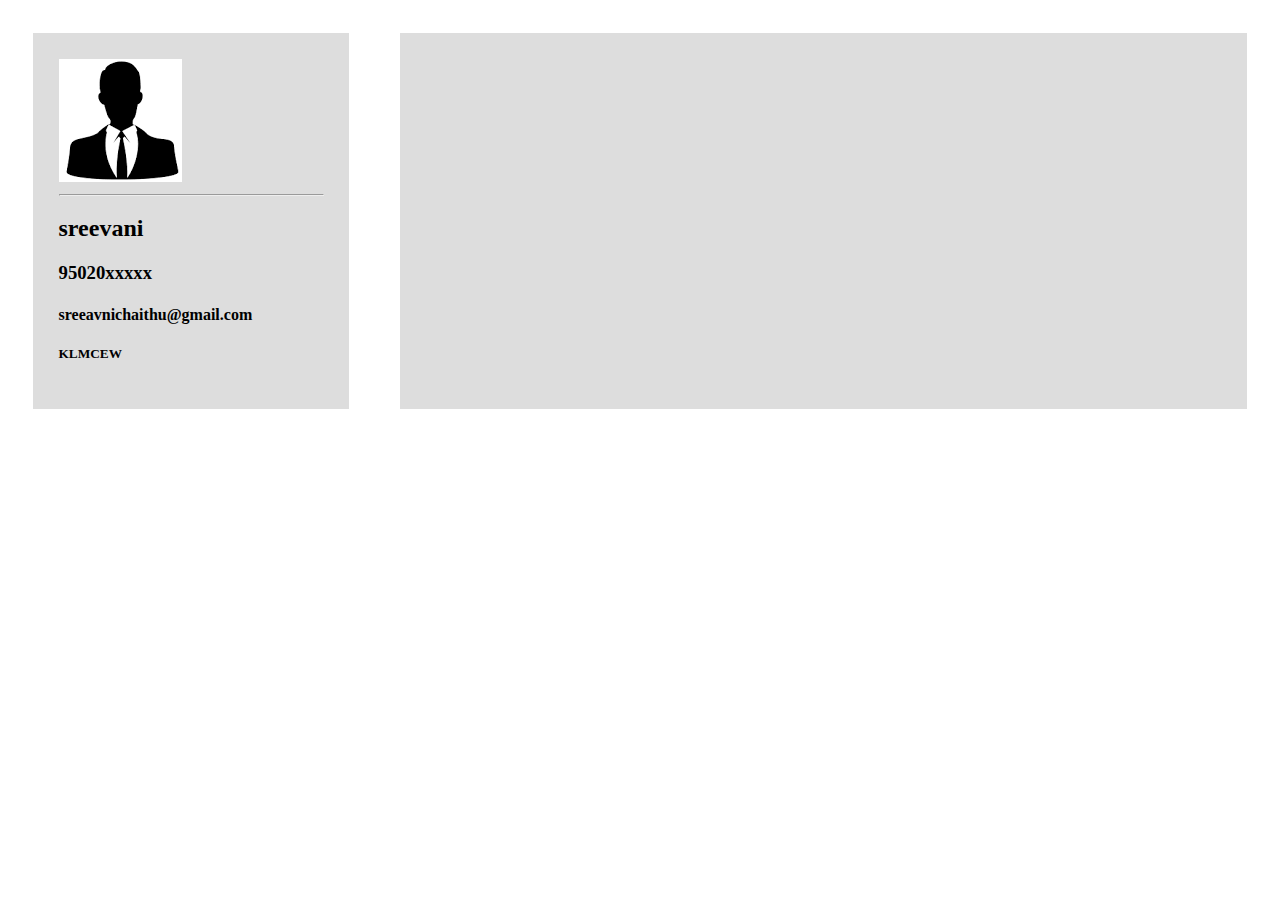
<file: index.html>
<!DOCTYPE html>
<html>
<head>
	<title>Resumebuilderproject</title>
	<link rel="icon"  href="images\download.jpg">
     <link rel="stylesheet" type="text/css" href="css\main.css">
     <meta name="viewport" content="width=device-width, initial-scale=1.0">
     

</head>
<body>
	<div class="parent">
	<div class="leftchild" onclick="resume();">
			<img src="images\download.png" class="profile-image">
			<hr>
			<h2>sreevani</h2>
			<h3>95020xxxxx</h3>
			<h4>sreeavnichaithu@gmail.com</h4>
			<h5>KLMCEW</h5>
		</div>
    <div class="rightchild">
		</div>
	</div>
	<script type="text/javascript" src="js\page1.js"></script>
	
</body>
</html>
</file>
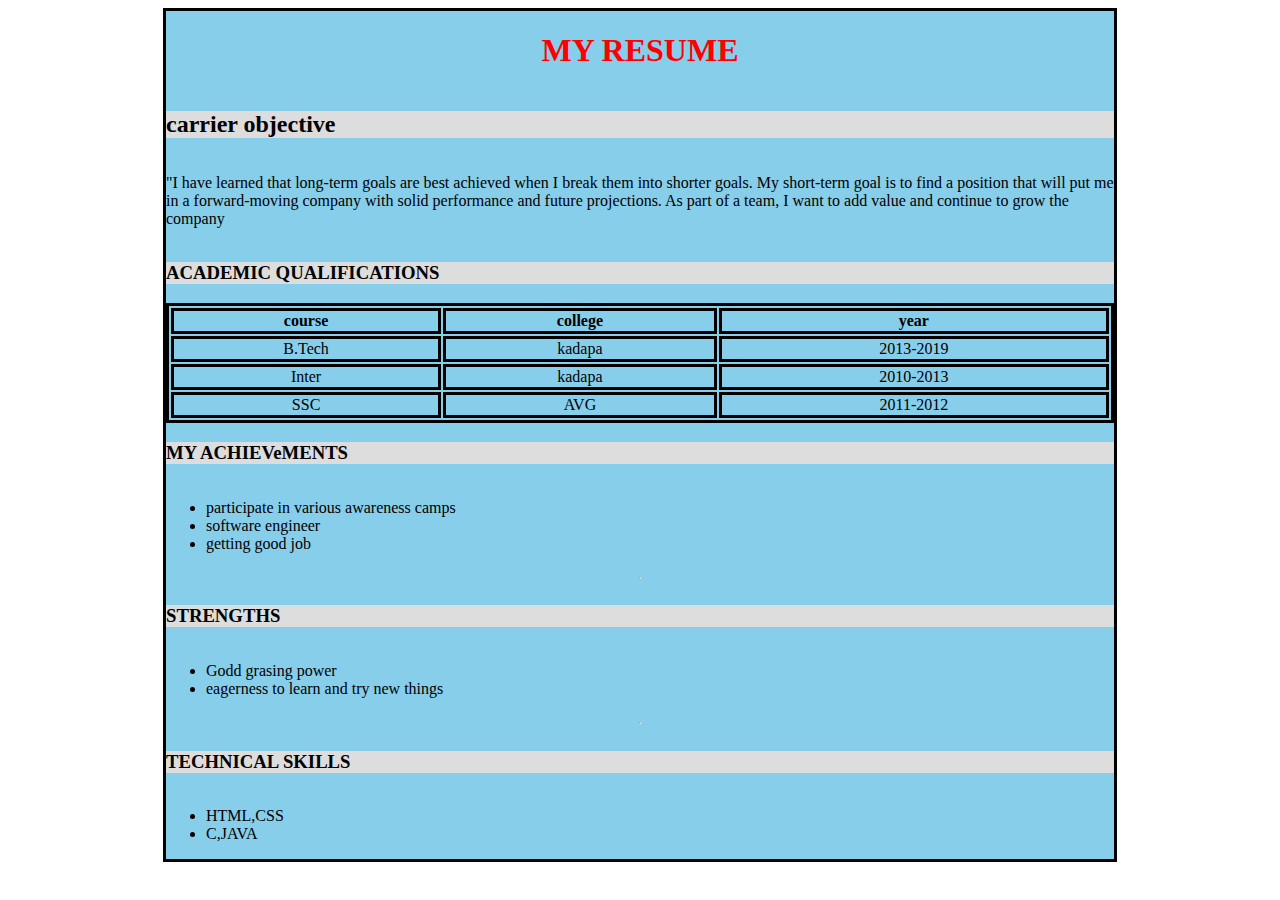
<file: resume.html>
<html>
<head>
	<title>MY RESUME</h1></title>
	<link rel="stylesheet" type="text/css" href="css\main1.css">
	
</head>
<body>
	<div class="flex">
	<h1>MY RESUME</h1>
	<h2>carrier objective</h2>
	<p> "I have learned that long-term goals are best achieved when I break them into shorter goals. My short-term goal is to find a position that will put me in a forward-moving company with solid performance and future projections. As part of a team, I want to add value and continue to grow the company</p>
	<h3>ACADEMIC QUALIFICATIONS</h3>
	<table style="width:100%">
		<th>course</th>
		<th>college</th>
		<th>year</th>
		<tr>
			<td>B.Tech</td>
			<td>kadapa</td>
			<td>2013-2019</td>
		</tr>
		<tr>
			<td>Inter</td>
			<td>kadapa</td>
			<td>2010-2013</td>
		</tr>
		<tr>
		<td>SSC</td>
		<td>AVG</td>
		<td>2011-2012</td>
		</tr>
		
	</table>
	<h3>MY ACHIEVeMENTS</h3>
		<ul>
			<li>participate in various awareness camps</li>
			<li>software engineer</li>
			<li>getting good job</li>
		</ul>
		<hr>
		<h3>STRENGTHS</h3>
		<ul>
			<li>Godd grasing power</li>
			<li>eagerness to learn and try new things</li>

		</ul>
		<hr>
		<h3>TECHNICAL SKILLS</h3>
		<ul>
			<li>HTML,CSS</li>
			<li>C,JAVA</li>
		</ul>	
			

</div>
	</body>
</html>
</file>
